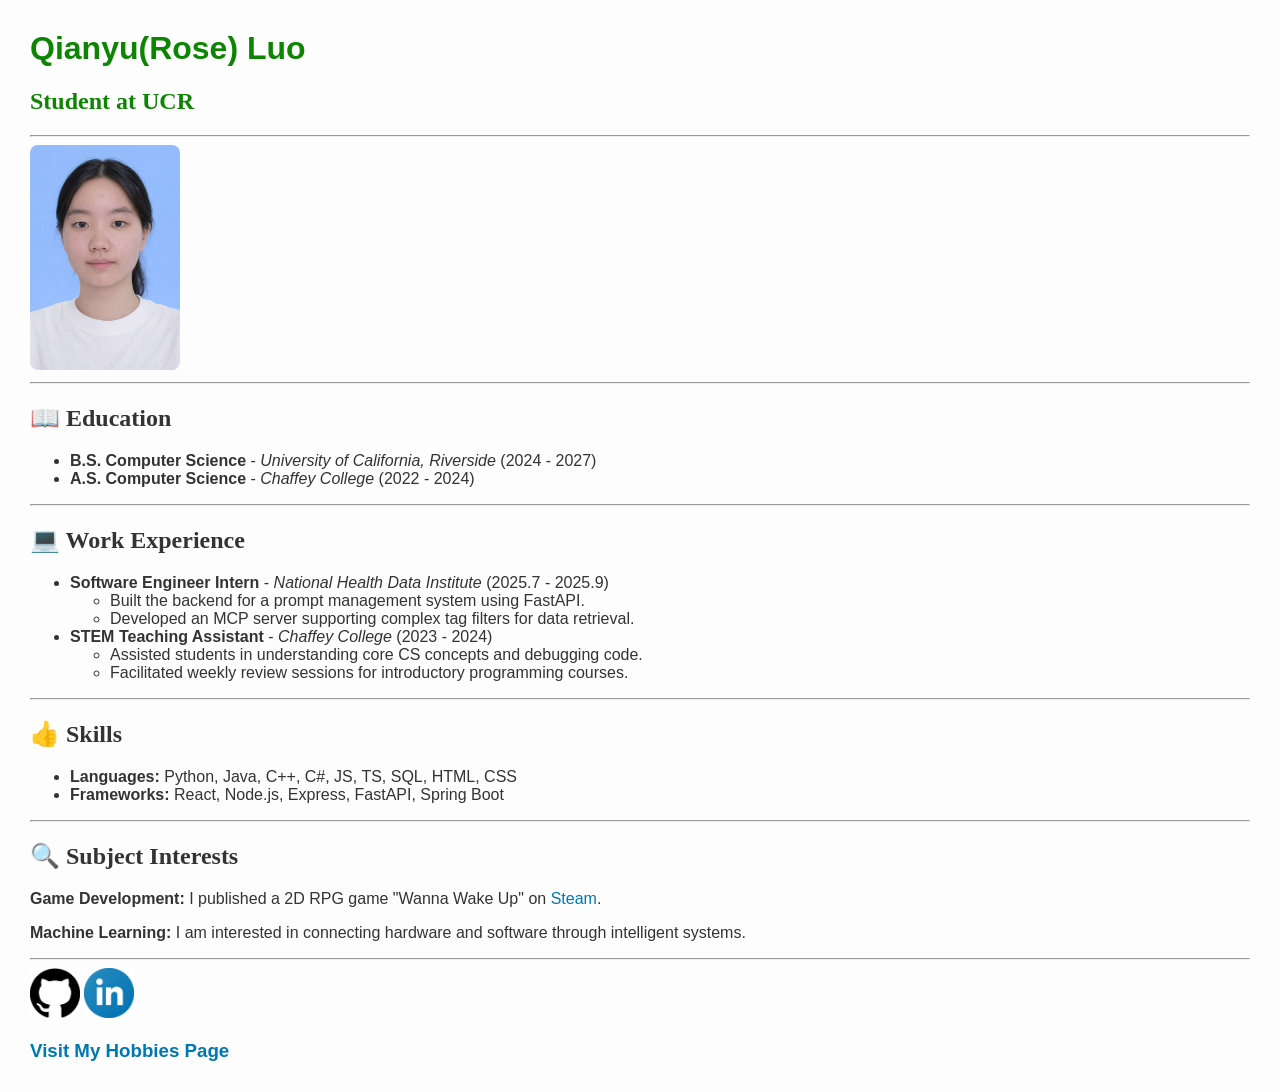
<file: index.html>
<!DOCTYPE html>
<html lang="en">
    <head>
        <meta charset="utf-8" />
        <title>Rose Luo - Portfolio</title>
        <link rel="stylesheet" href="styles.css">
    </head>
    <body>
        <div class="top-heading">
            <h1>Qianyu(Rose) Luo</h1>
            <h2>Student at UCR</h2>
        </div>
        
        <hr>
        <img src="1.jpg" alt="Rose's Photo" class="my-photo">
        <hr>

        <h2>&#128214; Education</h2>
        <ul>
            <li><strong>B.S. Computer Science</strong> - <em>University of California, Riverside</em> (2024 - 2027)</li>
            <li><strong>A.S. Computer Science</strong> - <em>Chaffey College</em> (2022 - 2024)</li>
        </ul>

        <hr>

        <h2>&#128187; Work Experience</h2>
        <ul>
            <li><strong>Software Engineer Intern</strong> - <em>National Health Data Institute</em> (2025.7 - 2025.9)
                <ul>
                    <li>Built the backend for a prompt management system using FastAPI.</li>
                    <li>Developed an MCP server supporting complex tag filters for data retrieval.</li>
                </ul>
            </li>
            <li><strong>STEM Teaching Assistant</strong> - <em>Chaffey College</em> (2023 - 2024)
                <ul>
                    <li>Assisted students in understanding core CS concepts and debugging code.</li>
                    <li>Facilitated weekly review sessions for introductory programming courses.</li>
                </ul>
            </li>
        </ul>

        <hr>

        <h2>&#128077; Skills</h2>
        <ul>
            <li><strong>Languages:</strong> Python, Java, C++, C#, JS, TS, SQL, HTML, CSS</li>
            <li><strong>Frameworks:</strong> React, Node.js, Express, FastAPI, Spring Boot</li>
        </ul>

        <hr>

        <h2>&#128269; Subject Interests</h2>
        <p><strong>Game Development:</strong> I published a 2D RPG game "Wanna Wake Up" on <a href="https://store.steampowered.com/app/2953560/_Wanna_Wake_up/" target="_blank">Steam</a>.</p>
        <p><strong>Machine Learning:</strong> I am interested in connecting hardware and software through intelligent systems.</p>

        <hr>

        <a href="https://github.com/DoLoveCat" target="_blank">
            <img src="github.png" alt="GitHub Profile" class="small-image">
        </a>
        <a href="https://www.linkedin.com/in/rose-luo-87b22a290/" target="_blank">
            <img src="linkedIn.jpg" alt="LinkedIn Profile" class="small-image">
        </a>

        <h3><a href="hobby.html">Visit My Hobbies Page</a></h3>
    </body>
</html>
</file>
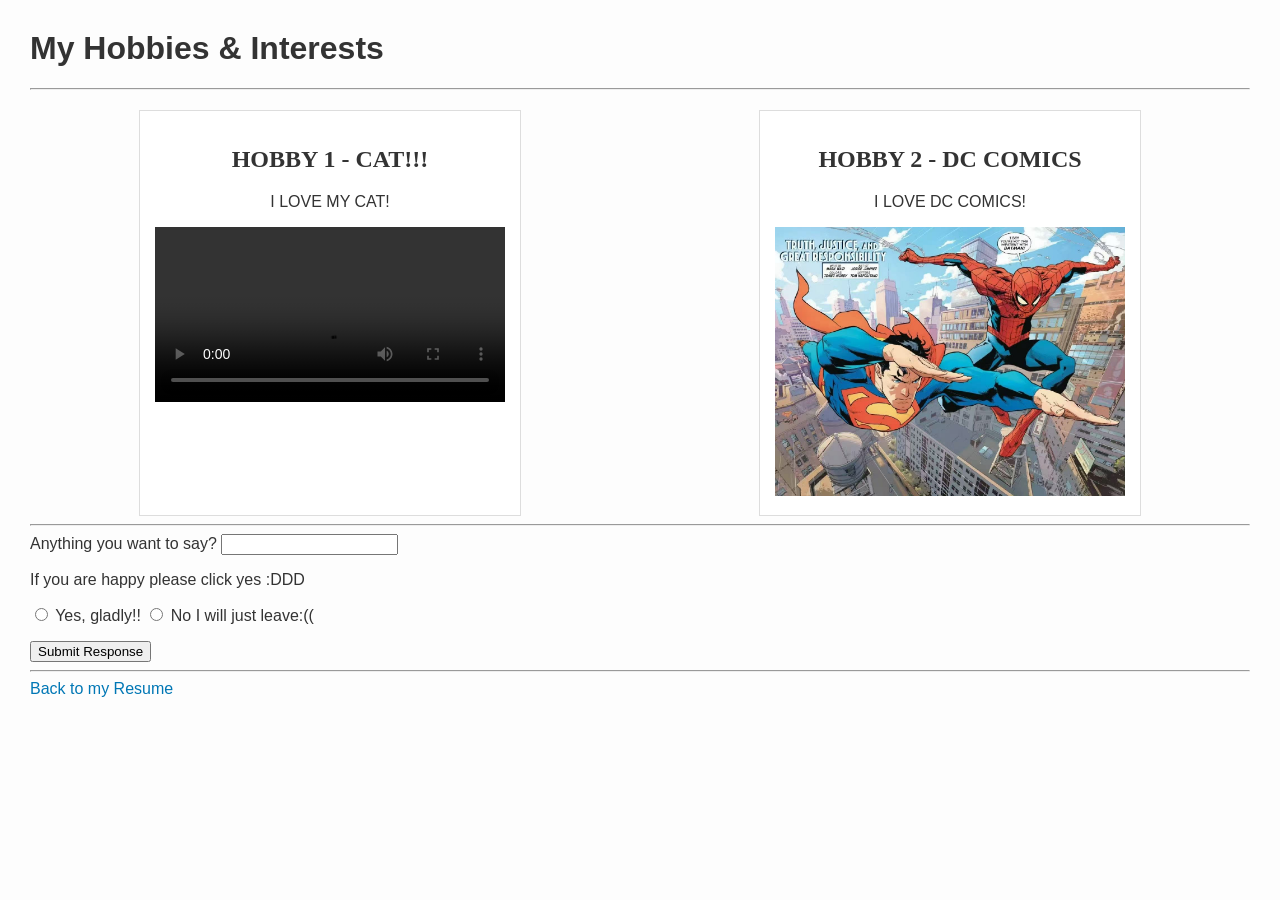
<file: hobby.html>
<!DOCTYPE html>
<html lang="en">
<head>
    <meta charset="UTF-8">
    <title>My Hobbies</title>
    <link rel="stylesheet" href="styles.css">
</head>
<body>
    <h1>My Hobbies & Interests</h1>
    <hr>

    <div class="flex-container">
        <div class="hobby-card">
            <h2>HOBBY 1 - CAT!!!</h2>
            <p>I LOVE MY CAT!</p>
            <video width="350" controls class="animate-pop">
                <source src="cat.mp4" type="video/mp4">
            </video>
        </div>

        <div class="hobby-card">
            <h2>HOBBY 2 - DC COMICS</h2>
            <p>I LOVE DC COMICS!</p>
            <img src="HOBBY2.jpg" alt="DC Comic Hobby" width="350" class="animate-pop">
        </div>
    </div>

    <hr>
    <form action="myURL" method="POST">
        <label for="comment">Anything you want to say?</label>
        <input id="comment" type="text" required/>
        <p>If you are happy please click yes :DDD</p>
        <input type="radio" name="daily" value="yes" id="yes"/>
        <label for="yes">Yes, gladly!!</label>
        <input type="radio" name="daily" value="no" id="no"/>
        <label for="no">No I will just leave:(( </label>
        <p></p>
        <input type="submit" value="Submit Response" />
    </form>

    <hr>
    <a href="index.html">Back to my Resume</a>
</body>
</html>
</file>
<file: styles.css>
/* Base Styles */
body {
    background-color: #fdfdfd;
    color: #333333;
    font-family: Arial, sans-serif;
    margin: 30px;
}

h2 {
    font-family: Georgia, serif;
    font-size: 24px;
}

p {
    font-size: 16px;
}

a {
    color: #0077b5;
    text-decoration: none;
}

a:hover {
    text-decoration: underline;
}

.top-heading {
    color: rgb(13, 133, 2);
}

.small-image {
    max-width: 50px;
}

.my-photo {
    max-width: 150px;
    border-radius: 8px; /* Optional: make it look cleaner */
}

/* --- Hobby Page Requirements --- */

/* 1. Flexbox Layout */
.flex-container {
    display: flex;
    justify-content: space-around;
    flex-wrap: wrap;
    gap: 20px;
    margin-top: 20px;
}

.hobby-card {
    border: 1px solid #ddd;
    padding: 15px;
    text-align: center;
    background-color: #fff;
}

/* 2. CSS Animation */
.animate-pop {
    transition: transform 0.3s ease;
}

.animate-pop:hover {
    transform: scale(1.05); /* Hover animation: Requirement - Animation */
}

/* Form styling */
.form-section {
    background-color: #97bd85;
    padding: 20px;
    border-radius: 5px;
}
</file>
